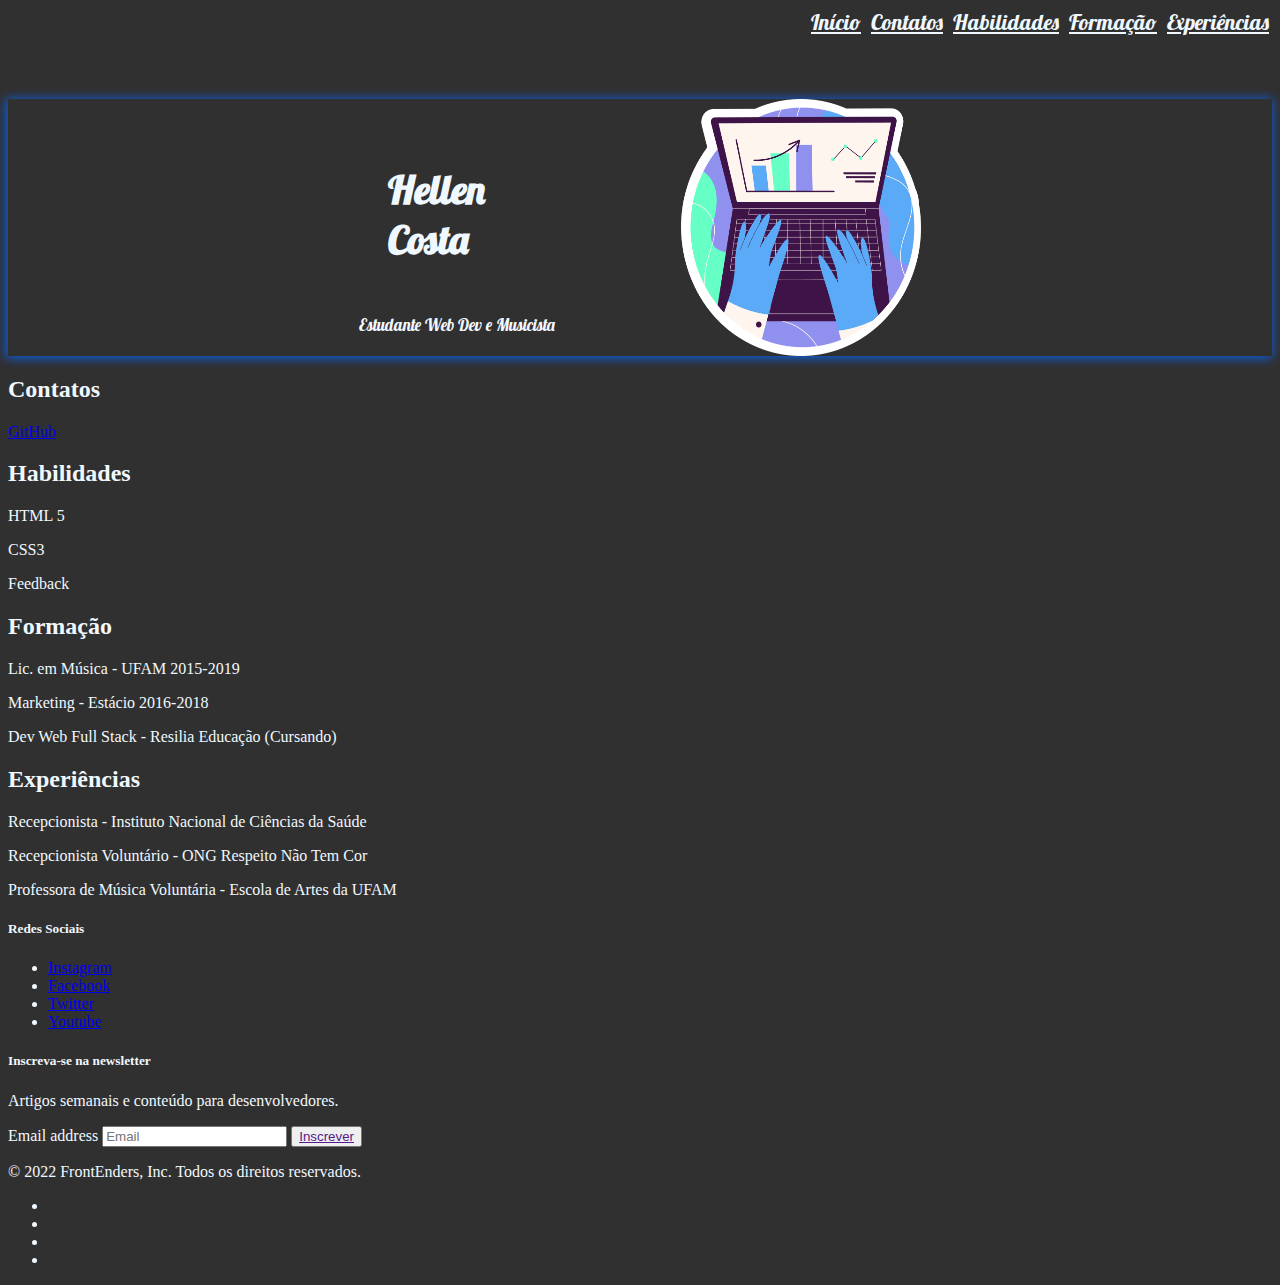
<file: index.html>
<!DOCTYPE html>

<html lang="pt-br">

<head>
  <meta charset="utf-8">
  <meta http-equiv="X-UA-Compatible" content="IE=edge">
  <meta name="viewport" content="width=device-width, initial-scale=1.0">
  <link rel="stylesheet" href="./portfólio.css">
  <title> HELLEN COSTA</title>


<body>

  <header>
    <nav>
      <a href="#Início" id="menu">Início</a>
      <a href="Contatos" id="menu">Contatos</a>
      <a href="#Habilidades" id="menu">Habilidades</a>
      <a href="Formação" id="menu">Formação</a>
      <a href="Experiências" id="menu">Experiências</a>
    </nav>
  </header>

  <main>

    <section id="inicio">
      <div id="text">
      <h1>Hellen Costa</h1>
      <p><Small> Estudante Web Dev e Musicista
        </Small></p>
      </div>
      <img src="./grafico-de-barras.png" id="imgcab">
    </section>

    <section id="contatos">
      <h2>Contatos</h2>
      <nav>
        <a href="https://github.com/HellenCSilva">GitHub</a>
      </nav>
    </section>

    <section id="habilidades">
      <article>
        <h2>Habilidades</h2>
        <p>HTML 5</p>
        <p>CSS3</p>
        <p>Feedback</p>
      </article>
    </section>

    <section id="formação">
      <article>
        <h2>Formação</h2>
        <p>Lic. em Música - UFAM 2015-2019</p>
        <p> Marketing - Estácio 2016-2018</p>
        <p> Dev Web Full Stack - Resilia Educação (Cursando)</p>
      </article>
    </section>

    <section id="experiências">
      <article>
        <h2>Experiências</h2>
        <p>Recepcionista - Instituto Nacional de Ciências da Saúde</p>
        <p>Recepcionista Voluntário - ONG Respeito Não Tem Cor</p>
        <p>Professora de Música Voluntária - Escola de Artes da UFAM</p>
      </article>
    </section>

    <!--FOOTER-->
    <section>
      <div class="container">
        <footer class="py-5">
          <div class="row">

            <div class="col-2">
              <h5 class="text-light">Redes Sociais</h5>
              <ul class="nav flex-column">
                <li class="nav-item mb-2">
                  <a href="#" class="nav-link p-0 text-muted">Instagram</a>
                </li>
                <li class="nav-item mb-2">
                  <a href="#" class="nav-link p-0 text-muted">Facebook</a>
                </li>
                <li class="nav-item mb-2">
                  <a href="#" class="nav-link p-0 text-muted">Twitter</a>
                </li>
                <li class="nav-item mb-2">
                  <a href="#" class="nav-link p-0 text-muted">Youtube</a>
                </li>
              </ul>
            </div>

            <div class="col-4 offset-1">
              <form>
                <h5 class="text-light"> Inscreva-se na newsletter</h5>
                <p class="text-light">Artigos semanais e conteúdo para desenvolvedores.</p>
                <div class="d-flex w-100 gap-2">
                  <label for="newsletter1" class="visually-hidden">Email address</label>
                  <input id="newsletter1" type="text" class="form-control" placeholder="Email" />
                  <button class="btn btn-warning" type="button">
                    <a class="link-dark" href="">Inscrever</a>
                  </button>
                </div>
              </form>
            </div>
          </div>

          <div class="d-flex justify-content-between py-4 my-4 border-top">
            <p class="text-light">&copy; 2022 FrontEnders, Inc. Todos os direitos reservados.</p>
            <ul class="list-unstyled d-flex">
              <li class="ms-3">
                <a class="link-light" href="#">
                  <i class="bi bi-instagram"></i>
                </a>
              </li>
              <li class="ms-3">
                <a class="link-light" href="#">
                  <i class="bi bi-facebook"></i>
                </a>
              </li>
              <li class="ms-3">
                <a class="link-light" href="#">
                  <i class="bi bi-youtube"></i>
                </a>
              </li>
              <li class="ms-3">
                <a class="link-light" href="#">
                  <i class="bi bi-twitter"></i>
                </a>
              </li>
            </ul>
          </div>
        </footer>
      </div>
    </section>

  </main>

</body>

</html>
</file>
<file: portfólio.css>
@import url('https://fonts.googleapis.com/css2?family=Grape+Nuts&family=Indie+Flower&family=Lobster&family=Rubik+Wet+Paint&family=Shadows+Into+Light&display=swap');

body{
    background-color: rgb(49, 48, 48);
    color: aliceblue;
}

header{
    display: flex;
    justify-content: right;
}
#menu{
    color: aliceblue;
    font-size: 22px;
    margin: 3px;
    font-family: 'Lobster';
}

#inicio{
    display: flex;
    margin-top: 5%;
    box-shadow: -1px 1px 10px 1px rgb(11, 95, 230);
    width: 100%;
    justify-content: center;
}

#text{
    display: flex;
    flex-direction: column;
    font-size: 20px;
    font-family: 'Lobster';
    margin-top: 3%;
}

h1{
    margin-left: 15%;
}

#imgcab{
    width: 19%;
    margin-left: 10%;
    
}
</file>
